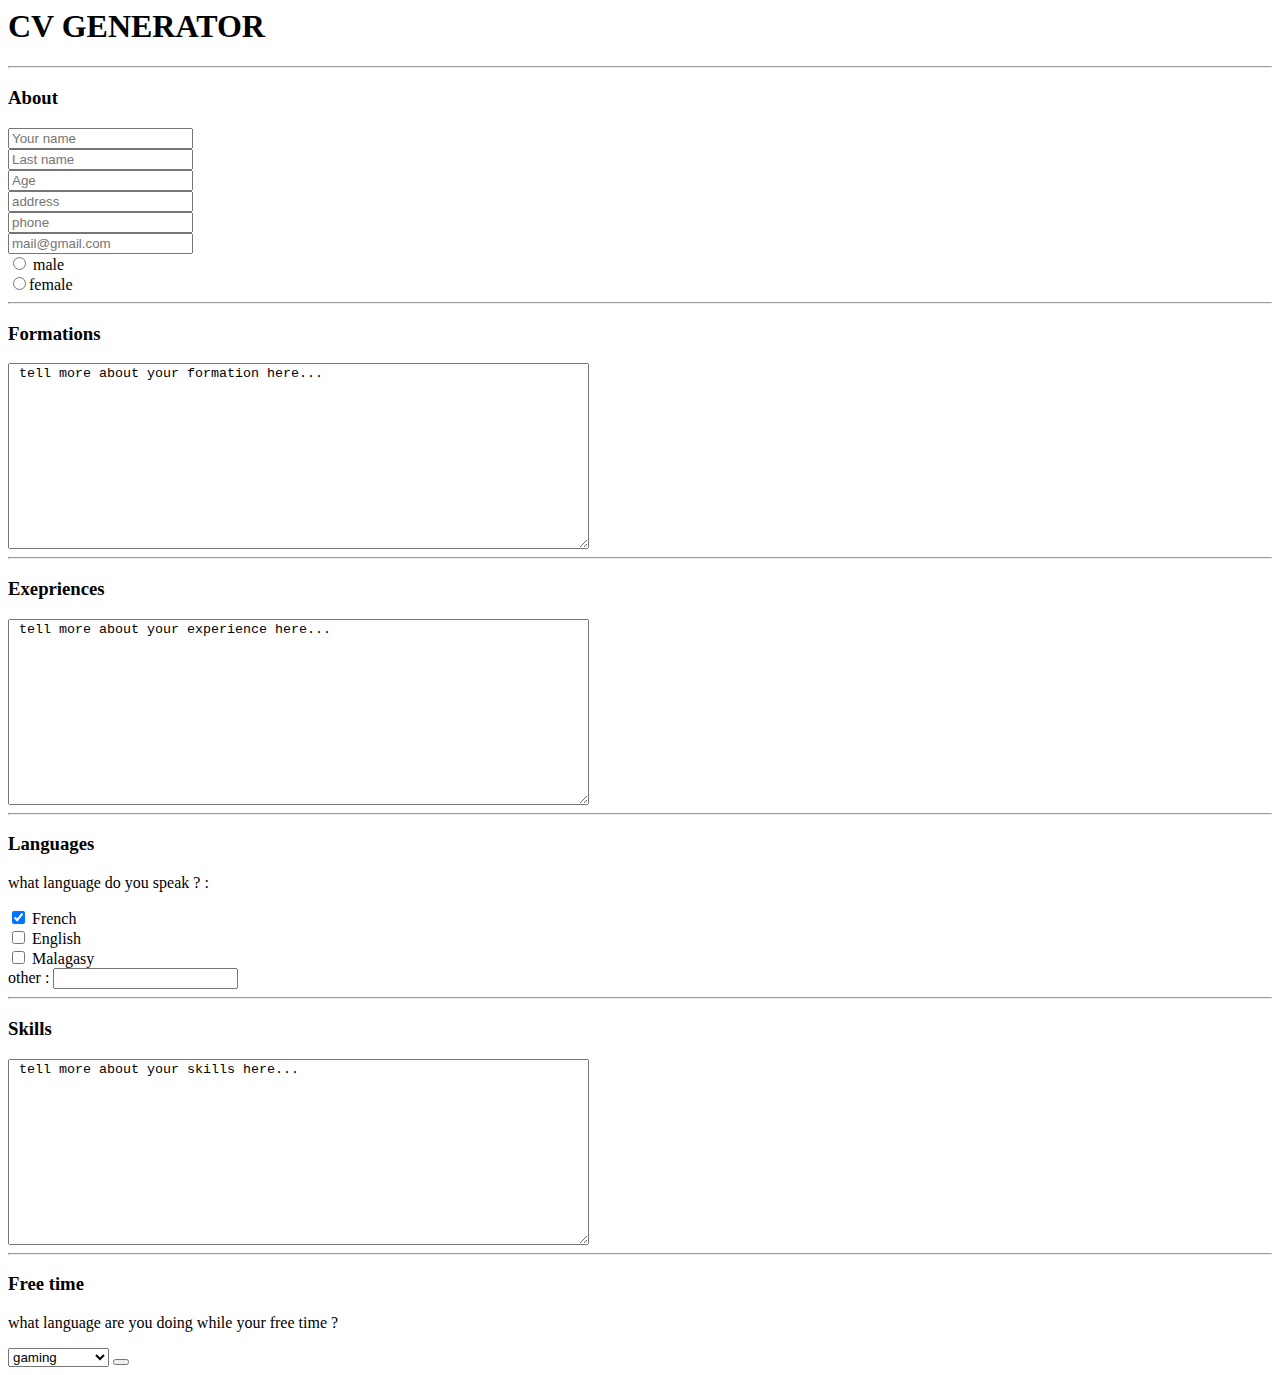
<file: this.html>
<html>
  <head>
    <title> CV GENERATOR</title>
  </head>
  <body>
    
<h1> 
  
	    CV GENERATOR
  
</h1>
<hr>
<h3>
  	About
</h3>
<input type="texte" name="name" placeholder="Your name" ><br>
<input type="texte" name="lastname" placeholder="Last name" ><br>
<input type="number" name="age" placeholder="Age" >      <br>
<input type="texte" name="address" placeholder="address" ><br>
<input type="number" name="phone" placeholder="phone" ><br>
<input type="mail" name="mail" placeholder="mail@gmail.com" ><br>
<input type="radio" name="sexe" value="male" selected > male <br>
<input type="radio" name="sexe" value="female" >female

<hr>
<h3>
  	Formations
</h3>

<textarea rows=12 cols=70 name="formations">
 tell more about your formation here...
</textarea>

<hr>
<h3>
  	Exepriences
</h3>

<textarea rows=12 cols=70 name="experience">
 tell more about your experience here...
</textarea>

<hr>
<h3>
  	Languages
</h3>
<p>
   what language do you speak ? :
</p>
<input type="checkbox"  name="lan" value="frs" checked> French <br>
<input type="checkbox"  name="ang" value="ang"> English <br>
<input type="checkbox"  name="lan" value="mlg"> Malagasy <br>
other : <input type="text" name="other_lan">

<hr>
<h3>
  	Skills
</h3>
<textarea rows=12 cols=70 name="skills">
 tell more about your skills here...
</textarea>

<hr>
<h3>
   Free time
</h3>
<p>
   what language are you doing while your free time ?
</p>
<select name="freetime">
  	<option value="gaming" selected>gaming</option>
    <option value="indor sport ">indoor sport</option>
    <option value="outdoor sport">outdoor sport</option>
    <option value="traveling">traveling</option>
   	<option value="viewing">viewing</option>
    <option value="undefinied">undefinied</option>
</select>

 <button type="submit" value="Envoyer">
  </body>
</html>
</file>
